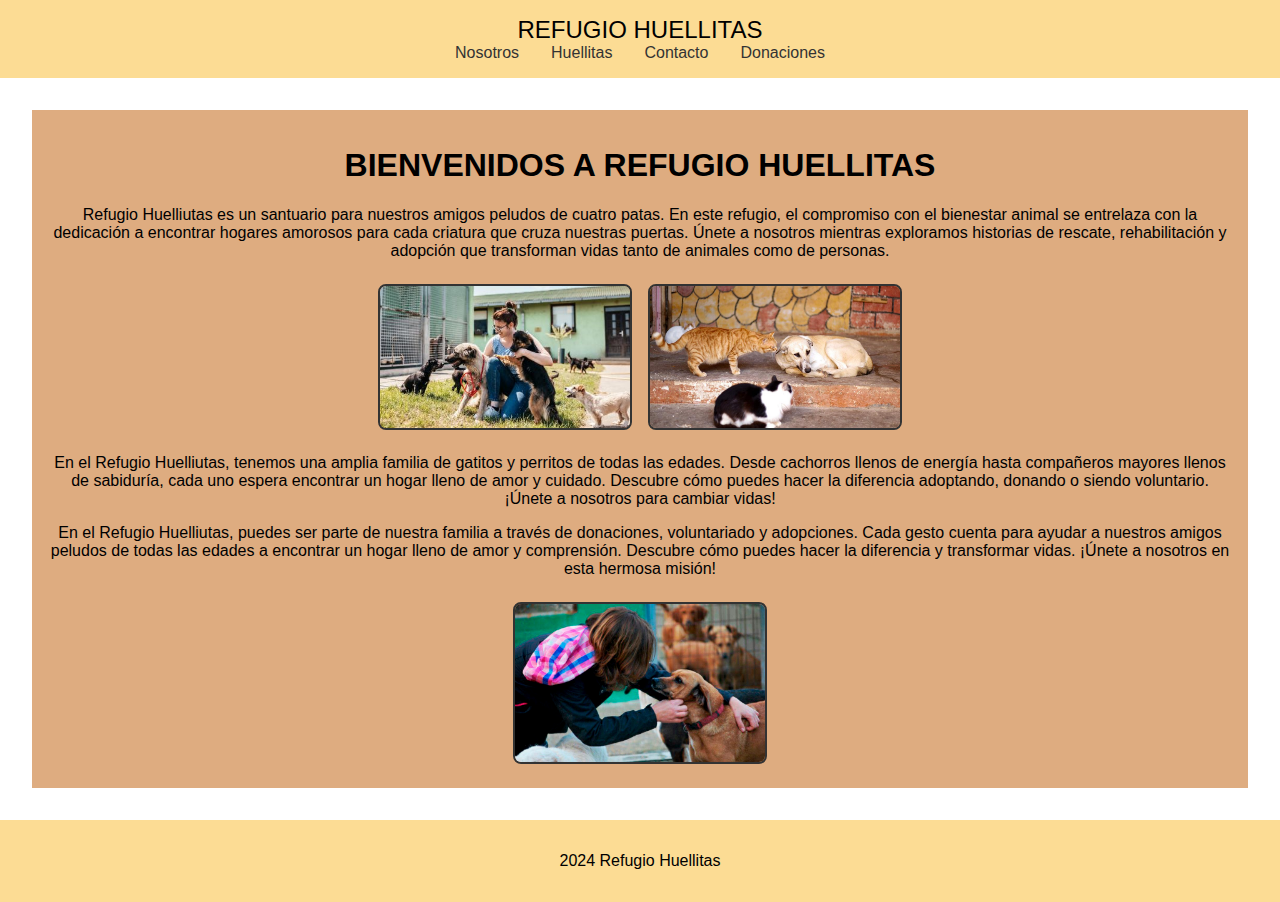
<file: index.html>
<!DOCTYPE html>
<html lang="en">
<head>
    <meta charset="UTF-8">
    <meta name="viewport" content="width=device-width, initial-scale=1.0">
    <meta name="description" content="Refugio Huelliutas es un santuario para nuestros amigos peludos de cuatro patas. En este refugio, el compromiso con el bienestar animal se entrelaza con la dedicación a encontrar hogares amorosos para cada criatura que cruza nuestras puertas. Únete a nosotros mientras exploramos historias de rescate, rehabilitación y adopción que transforman vidas tanto de animales como de personas.">
    <meta property="og:description" content="Un refugio donde tu huellita y las de todos dejan marca.">
    <meta name="keywords" content="Refugio, Huellitas">
    <meta property="og:title" content="RefugioHuellitas">
    <meta property="og:site_name" content=refugiohuellitas>
    <meta property="og:type" content=website>
    <meta property="og:image" content=https://w7.pngwing.com/pngs/978/493/png-transparent-dog-paw-illustration-dog-cat-paw-animal-track-footprint-footprint-animals-pet-heart-thumbnail.png>
    <title>RefugioHuellitas</title>
    <link rel="shortcut icon" href="assets/img/logo.ico" type="image/x-icon">
    <link rel="stylesheet" href="./css/styles.css">
</head>
<body>
    <header>
        <div>
            <p>REFUGIO HUELLITAS</p>
        </div>
        <nav>
            <ul>
                <li><a href="./pages/nosotros.html" target="_blank">Nosotros</a></li>
                <li><a href="./pages/huellitas.html" target="_blank">Huellitas</a></li>
                <li><a href="./pages/contacto.html" target="_blank">Contacto</a></li>
                <li><a href="./pages/donaciones.html" target="_blank">Donaciones</a></li>
            </ul>
        </nav>
    </header>
    <main>
        <section>
            <h1>BIENVENIDOS A REFUGIO HUELLITAS</h1>
            <p>Refugio Huelliutas es un santuario para nuestros amigos peludos de cuatro patas. En este refugio, el compromiso con el bienestar animal se entrelaza con la dedicación a encontrar hogares amorosos para cada criatura que cruza nuestras puertas. Únete a nosotros mientras exploramos historias de rescate, rehabilitación y adopción que transforman vidas tanto de animales como de personas.</p>
            
            <div class="index-images">
                <img src="./assets/img/cosas-donar-refugio-animales-portada-416x236x80xX-1.jpg" alt="Imagen de cosas para donar al refugio">
                <img src="./assets/img/BIAcbEA.jpg" alt="Imagen adicional">
            </div>
            
            <p>En el Refugio Huelliutas, tenemos una amplia familia de gatitos y perritos de todas las edades. Desde cachorros llenos de energía hasta compañeros mayores llenos de sabiduría, cada uno espera encontrar un hogar lleno de amor y cuidado. Descubre cómo puedes hacer la diferencia adoptando, donando o siendo voluntario. ¡Únete a nosotros para cambiar vidas!</p>
            
            <p>En el Refugio Huelliutas, puedes ser parte de nuestra familia a través de donaciones, voluntariado y adopciones. Cada gesto cuenta para ayudar a nuestros amigos peludos de todas las edades a encontrar un hogar lleno de amor y comprensión. Descubre cómo puedes hacer la diferencia y transformar vidas. ¡Únete a nosotros en esta hermosa misión!</p>

            <div class="index-images">
                <img src="./assets/img/voluntarios.jpg" alt="Imagen de voluntarios">
            </div>
        </section>
    </main>
    <footer>
        <p> 2024 Refugio Huellitas</p>
    </footer>
</body>
</html>
</file>
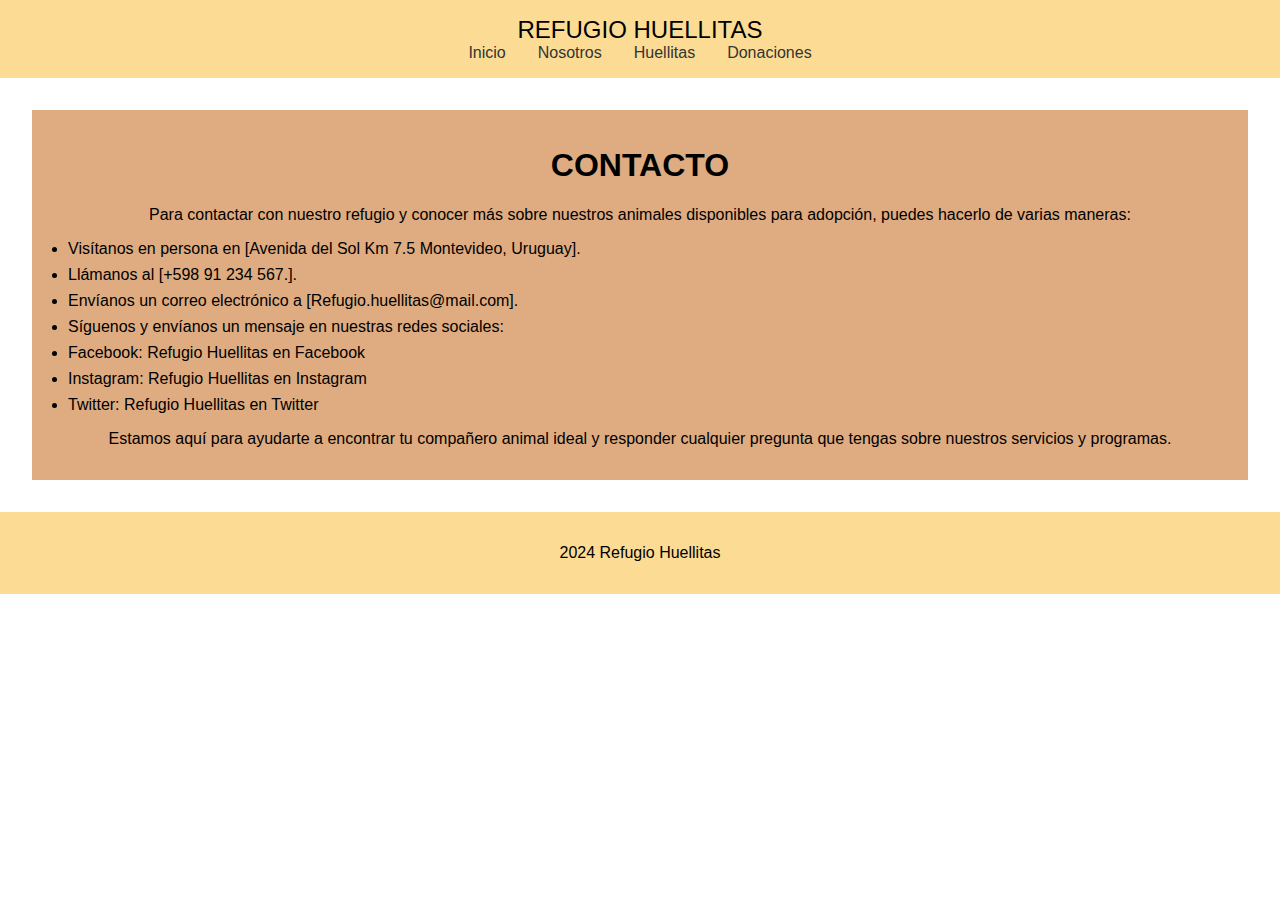
<file: pages/contacto.html>
<!DOCTYPE html>
<html lang="en">
<head>
    <meta charset="UTF-8">
    <meta name="viewport" content="width=device-width, initial-scale=1.0">
    <title>Refugio-Huellitas/Contacto</title>
    <link rel="stylesheet" href="../css/styles.css">
</head>
<body>
    <header>
        <div>
            <p>REFUGIO HUELLITAS</p>
        </div>
        
        <nav>
            <ul>
                <li><a href="../index.html">Inicio</a></li>
                <li><a href="./nosotros.html">Nosotros</a></li>
                <li><a href="./huellitas.html">Huellitas</a></li>
                <li><a href="./donaciones.html">Donaciones</a></li>
            </ul>
        </nav>
    </header>
    <main>
        <section>
            <h1>CONTACTO</h1>
            <p>Para contactar con nuestro refugio y conocer más sobre nuestros animales disponibles para adopción, puedes hacerlo de varias maneras:</p>
            <ul>
                <li>Visítanos en persona en [Avenida del Sol Km 7.5 Montevideo, Uruguay].</li>
                <li>Llámanos al [+598 91 234 567.].</li>
                <li>Envíanos un correo electrónico a [Refugio.huellitas@mail.com].</li>
                <li>Síguenos y envíanos un mensaje en nuestras redes sociales:</li>
                <li>Facebook: Refugio Huellitas en Facebook</li>
                <li>Instagram: Refugio Huellitas en Instagram</li>
                <li>Twitter: Refugio Huellitas en Twitter</li>
            </ul>
            <p>Estamos aquí para ayudarte a encontrar tu compañero animal ideal y responder cualquier pregunta que tengas sobre nuestros servicios y programas.</p>
        </section>
    </main>
    <footer>
        <p> 2024 Refugio Huellitas</p>
    </footer>
</body>
</html>
</file>
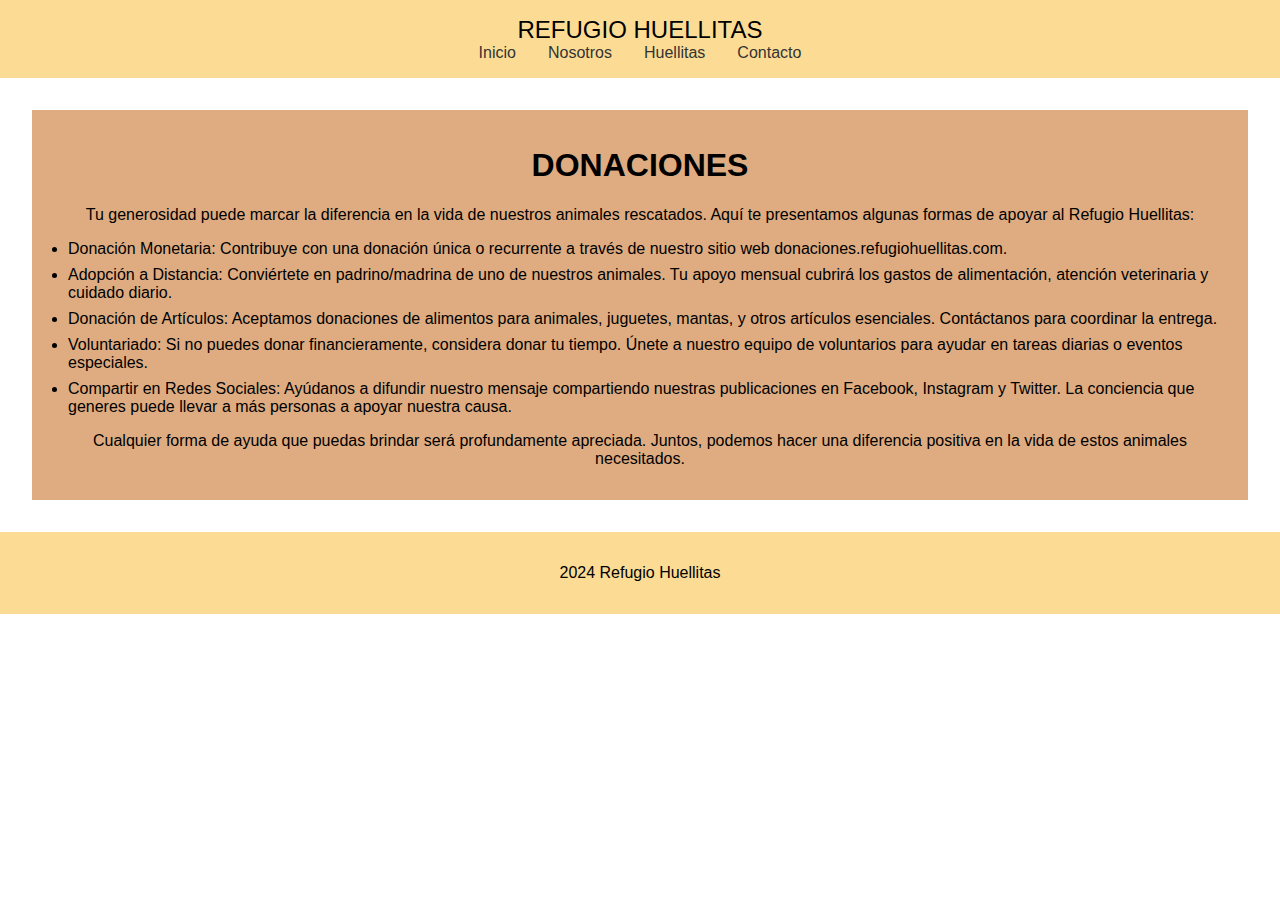
<file: pages/donaciones.html>
<!DOCTYPE html>
<html lang="en">
<head>
    <meta charset="UTF-8">
    <meta name="viewport" content="width=device-width, initial-scale=1.0">
    <title>Refugio-Huellitas/Donaciones</title>
    <link rel="stylesheet" href="../css/styles.css">
</head>
<body>
    <header>
        <div>
            <p>REFUGIO HUELLITAS</p>
        </div>
        <nav>
            <ul>
                <li><a href="./../index.html">Inicio</a></li>
                <li><a href="./nosotros.html">Nosotros</a></li>
                <li><a href="./huellitas.html">Huellitas</a></li>
                <li><a href="./contacto.html">Contacto</a></li>
            </ul>
        </nav>
    </header>
    <main>
        <section>
            <h1>DONACIONES</h1>
                <p>Tu generosidad puede marcar la diferencia en la vida de nuestros animales rescatados. Aquí te presentamos algunas formas de apoyar al Refugio Huellitas:</p>
                <ul>
                    <li>Donación Monetaria: Contribuye con una donación única o recurrente a través de nuestro sitio web donaciones.refugiohuellitas.com.</li>
                    <li>Adopción a Distancia: Conviértete en padrino/madrina de uno de nuestros animales. Tu apoyo mensual cubrirá los gastos de alimentación, atención veterinaria y cuidado diario.</li>
                    <li>Donación de Artículos: Aceptamos donaciones de alimentos para animales, juguetes, mantas, y otros artículos esenciales. Contáctanos para coordinar la entrega.</li>
                    <li>Voluntariado: Si no puedes donar financieramente, considera donar tu tiempo. Únete a nuestro equipo de voluntarios para ayudar en tareas diarias o eventos especiales.</li>
                    <li>Compartir en Redes Sociales: Ayúdanos a difundir nuestro mensaje compartiendo nuestras publicaciones en Facebook, Instagram y Twitter. La conciencia que generes puede llevar a más personas a apoyar nuestra causa.</li>
                </ul>
                    <p>Cualquier forma de ayuda que puedas brindar será profundamente apreciada. Juntos, podemos hacer una diferencia positiva en la vida de estos animales necesitados.</p>
        </section>
    </main>
    <footer>
        <p> 2024 Refugio Huellitas</p>
    </footer>
</body>
</html>
</file>
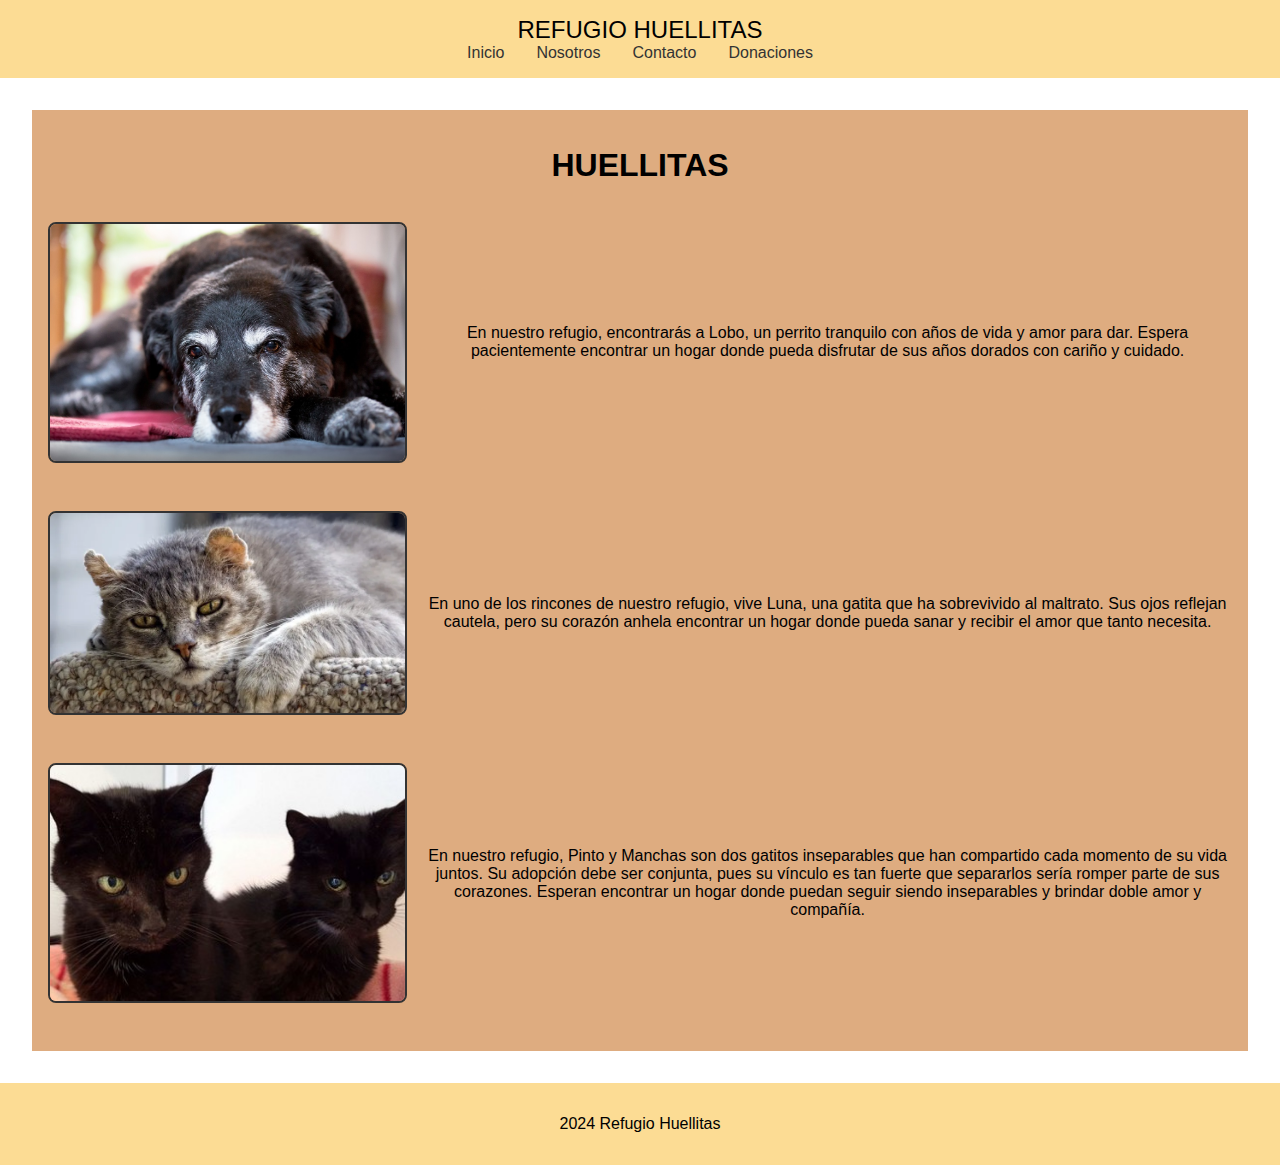
<file: pages/huellitas.html>
<html lang="en">
<head>
    <meta charset="UTF-8">
    <meta name="viewport" content="width=device-width, initial-scale=1.0">
    <title>Refugio-Huellitas/Huellitas</title>
    <link rel="stylesheet" href="../css/styles.css">
</head>
<body>
    <header>
        <div>
            <p>REFUGIO HUELLITAS</p>
        </div>
        <nav>
            <ul>
                <li><a href="./../index.html">Inicio</a></li>
                <li><a href="./nosotros.html">Nosotros</a></li>
                <li><a href="./contacto.html">Contacto</a></li>
                <li><a href="./donaciones.html">Donaciones</a></li>
            </ul>
        </nav>
    </header>
    <main>
        <section>
            <h1>HUELLITAS</h1>

            <div class="image-text-container">
                <img src="../assets/img/perro-viejito.jpg" alt="Perro viejito">
                <p>En nuestro refugio, encontrarás a Lobo, un perrito tranquilo con años de vida y amor para dar. Espera pacientemente encontrar un hogar donde pueda disfrutar de sus años dorados con cariño y cuidado.</p>
            </div>

            <div class="image-text-container">
                <img src="../assets/img/gato_viejo-830x467.jpg.webp" alt="Gato viejo">
                <p>En uno de los rincones de nuestro refugio, vive Luna, una gatita que ha sobrevivido al maltrato. Sus ojos reflejan cautela, pero su corazón anhela encontrar un hogar donde pueda sanar y recibir el amor que tanto necesita.</p>
            </div>

            <div class="image-text-container">
                <img src="../assets/img/8Zs4wYX52_360x240__1.jpg" alt="Gatitos">
                <p>En nuestro refugio, Pinto y Manchas son dos gatitos inseparables que han compartido cada momento de su vida juntos. Su adopción debe ser conjunta, pues su vínculo es tan fuerte que separarlos sería romper parte de sus corazones. Esperan encontrar un hogar donde puedan seguir siendo inseparables y brindar doble amor y compañía.</p>
            </div>

        </section>
    </main>
    <footer>
        <p> 2024 Refugio Huellitas</p>
    </footer>
</body>
</html>
</file>
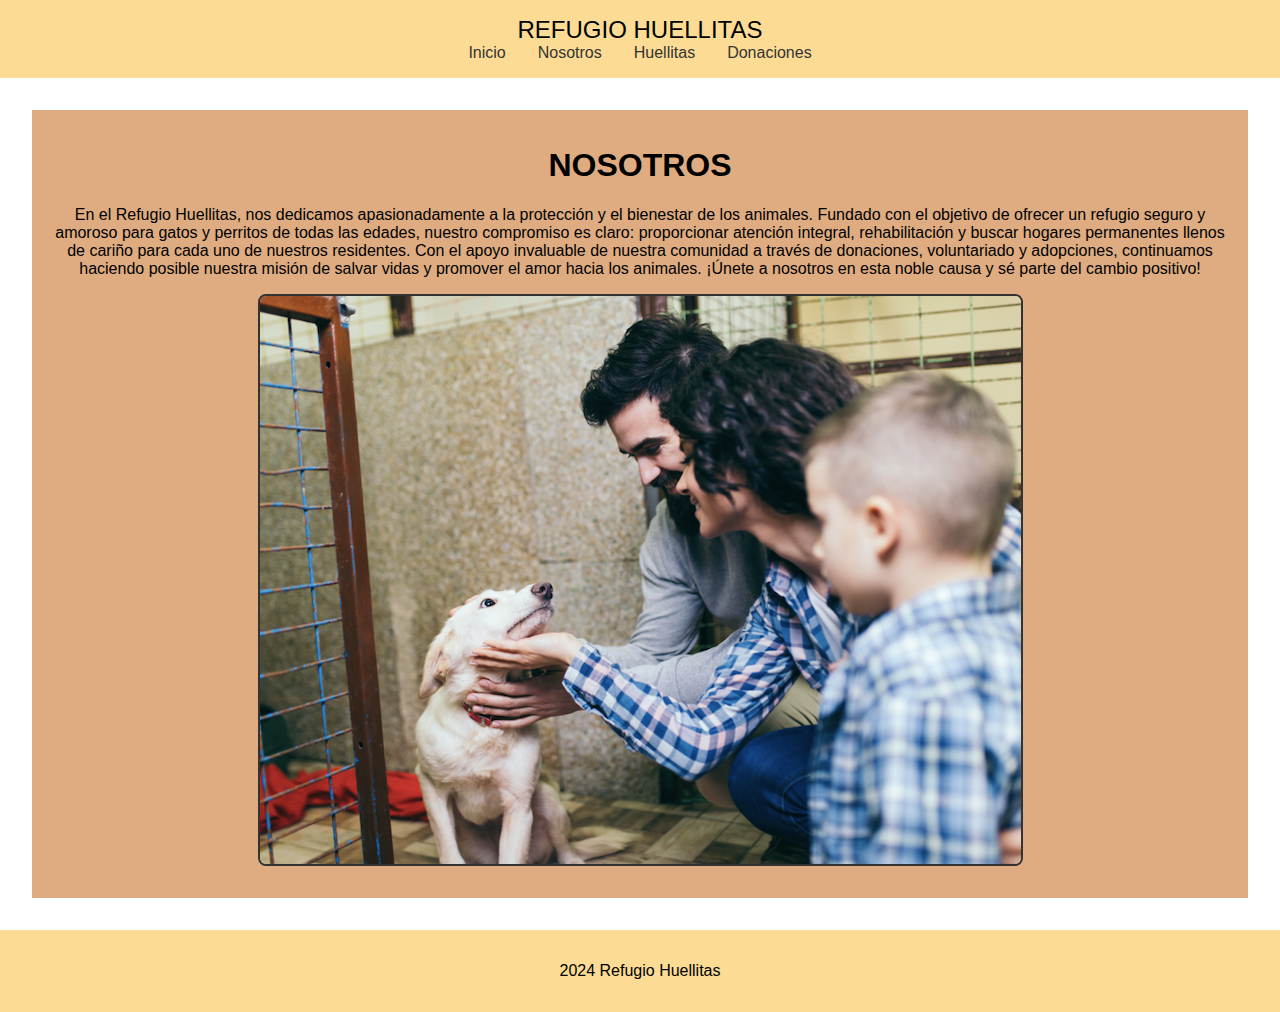
<file: pages/nosotros.html>
<!DOCTYPE html>
<html lang="en">
<head>
    <meta charset="UTF-8">
    <meta name="viewport" content="width=device-width, initial-scale=1.0">
    <title>Refugio-Huellitas/Nosotros</title>
    <link rel="stylesheet" href="../css/styles.css">
</head>
<body>
    <header>
        <div>
            <p>REFUGIO HUELLITAS</p>
        </div>
        <nav>
            <ul>
                <li><a href="../index.html">Inicio</a></li>
                <li><a href="./nosotros.html">Nosotros</a></li>
                <li><a href="./huellitas.html">Huellitas</a></li>
                <li><a href="./donaciones.html">Donaciones</a></li>
            </ul>
        </nav>
    </header>
    <main>
        <section>
            <h1>NOSOTROS</h1>
            <p>En el Refugio Huellitas, nos dedicamos apasionadamente a la protección y el bienestar de los animales. Fundado con el objetivo de ofrecer un refugio seguro y amoroso para gatos y perritos de todas las edades, nuestro compromiso es claro: proporcionar atención integral, rehabilitación y buscar hogares permanentes llenos de cariño para cada uno de nuestros residentes. Con el apoyo invaluable de nuestra comunidad a través de donaciones, voluntariado y adopciones, continuamos haciendo posible nuestra misión de salvar vidas y promover el amor hacia los animales. ¡Únete a nosotros en esta noble causa y sé parte del cambio positivo!</p>
            <img src="../assets/img/Captura-de-Pantalla-2021-08-02-a-las-12.45.53.png" alt="Descripción de la imagen">
        </section>
    </main>
    <footer>
        <p> 2024 Refugio Huellitas</p>
    </footer>
</body>
</html>
</file>
<file: css/styles.css>
body {
  font-family: Arial, sans-serif;
  margin: 0;
  padding: 0;
  box-sizing: border-box;
}

header, footer {
  background-color: #FCDC94;
  padding: 1rem;
  text-align: center;
}

header p {
  margin: 0;
  font-size: 1.5rem;
}

nav ul {
  list-style: none;
  padding: 0;
  margin: 0;
  display: flex;
  justify-content: center;
  flex-wrap: wrap;
}

nav ul li {
  margin: 0 1rem;
}

nav ul li a {
  text-decoration: none;
  color: #333;
  font-size: 1rem;
}

main {
  padding: 2rem;
  text-align: center;
}

section {
  background-color: #DEAC80;
  padding: 1rem;
}

section img, .image-text-container img, .index-images img {
  max-width: 100%;
  height: auto;
  border: 2px solid #333;
  border-radius: 8px;
  display: block;
  margin: 1rem auto;
}

.index-images {
  display: flex;
  justify-content: center;
  flex-wrap: wrap;
}

.index-images img {
  max-width: 250px;
  margin: 0.5rem;
}

.image-text-container {
  display: flex;
  align-items: center;
  margin-bottom: 1rem;
}

.image-text-container img {
  max-width: 30%;
  margin-right: 1rem;
}

.image-text-container p {
  margin: 0;
  flex: 1;
}

ul {
  list-style-type: disc;
  padding-left: 20px;
  text-align: left;
}

ul li {
  margin-bottom: 0.5rem;
}

/*# sourceMappingURL=styles.css.map */
</file>
